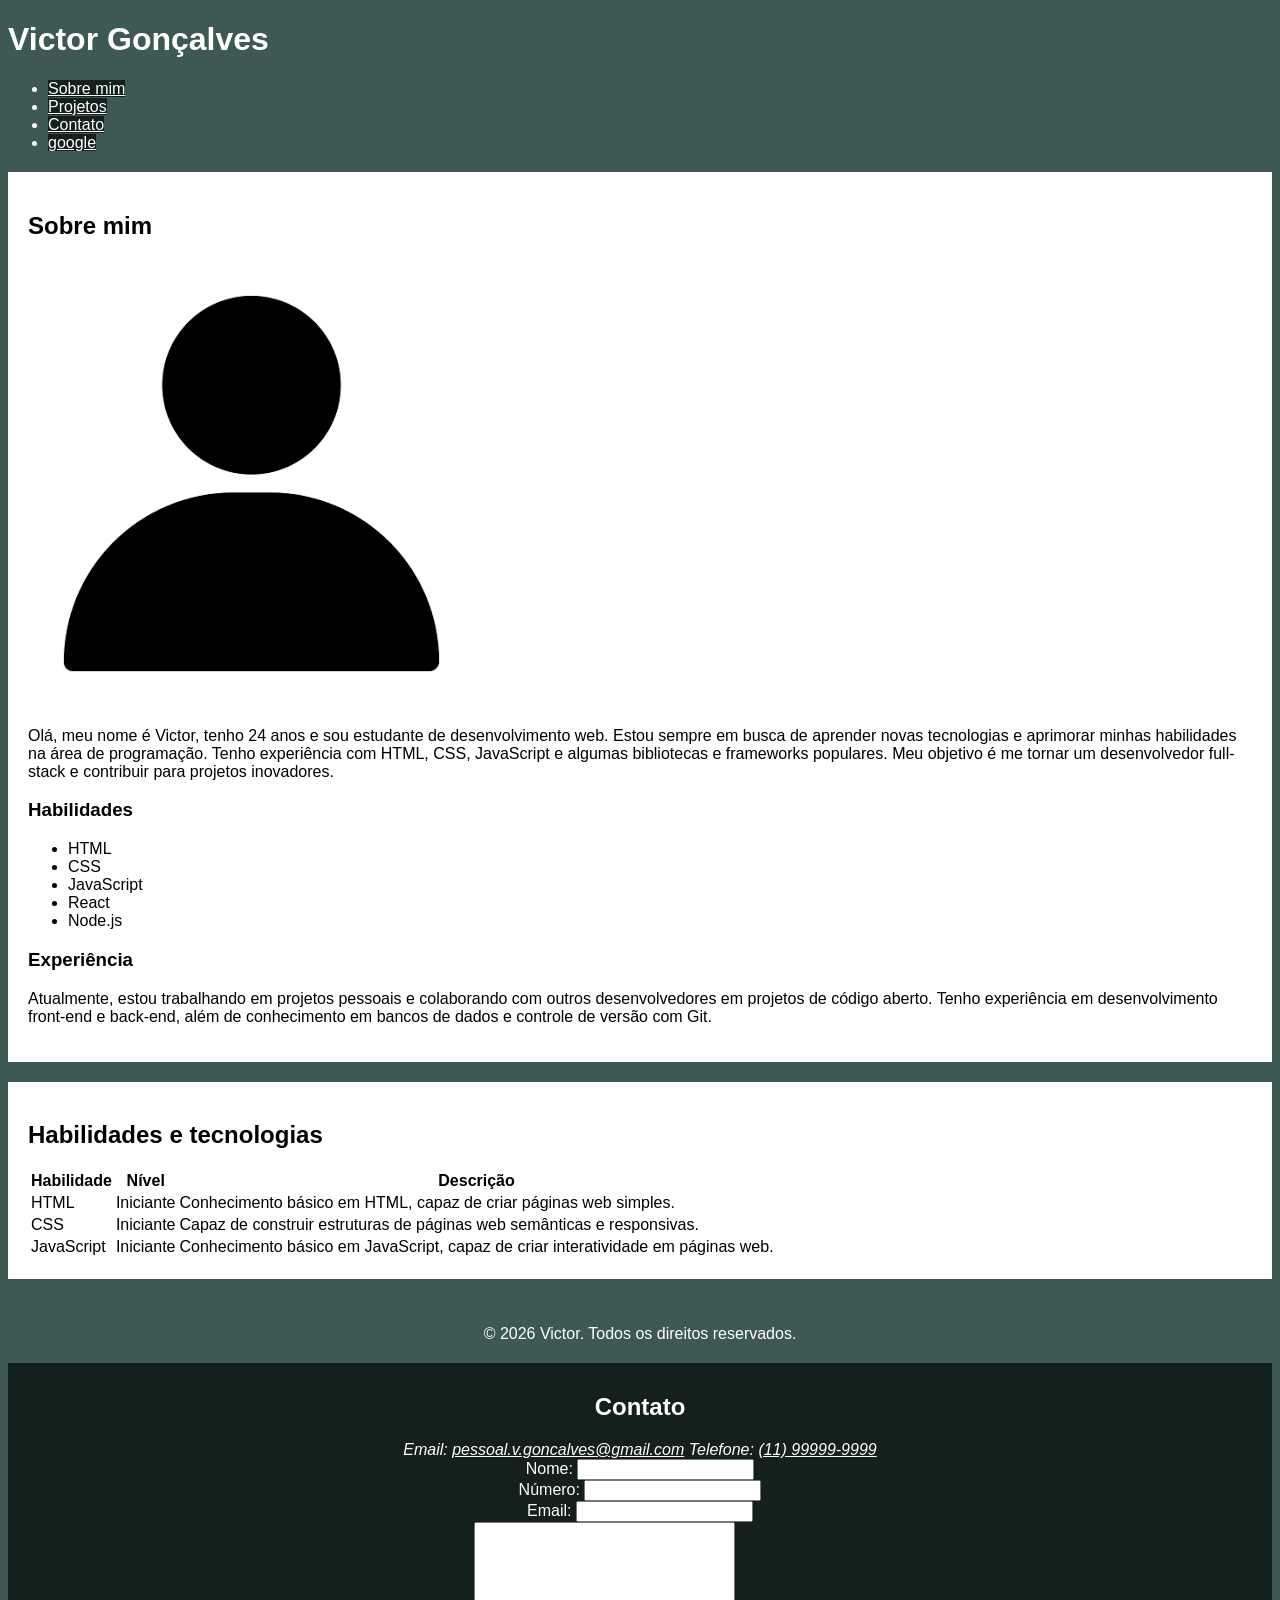
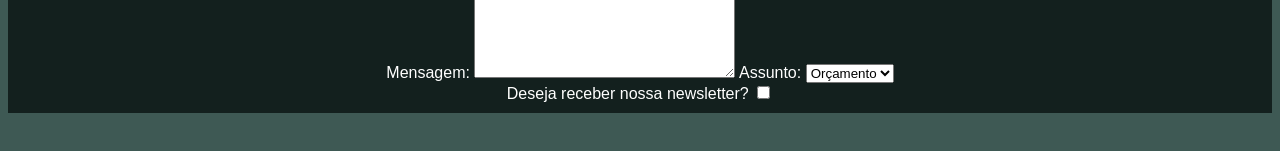
<file: personaldata.html>
<!DOCTYPE html>
<html lang="en">
<head>
    <meta charset="UTF-8">
    <meta name="viewport" content="width=device-width, initial-scale=1.0">
    <title>Document</title>
    <link rel="stylesheet" href="style.css">
</head>
<body>
    <header>
        <h1>Victor Gonçalves</h1>
        <nav>
            <ul>
                <li><a href="sobre">Sobre mim</a></li>
                <li><a href="projeto">Projetos</a></li>
                <li><a href="contato">Contato</a></li>
                <li><a href="https://google.com.br" target="_blank">google</a></li>
            </ul>
        </nav>
    </header>

    <section id="sobre">
        <h2>Sobre mim</h2>
        <img src="images.png"
        alt="Minha foto">

        <article>
            <p>Olá, meu nome é Victor, tenho 24 anos e sou estudante de desenvolvimento web. Estou sempre em busca de aprender novas tecnologias e aprimorar minhas habilidades na área de programação. Tenho experiência com HTML, CSS, JavaScript e algumas bibliotecas e frameworks populares. Meu objetivo é me tornar um desenvolvedor full-stack e contribuir para projetos inovadores.</p>
        </article>

        <aside>
            <h3>Habilidades</h3>
            <ul>
                <li>HTML</li>
                <li>CSS</li>
                <li>JavaScript</li>
                <li>React</li>
                <li>Node.js</li>
            </ul>
        </aside>
        <article>
            <h3>Experiência</h3>
            <p>Atualmente, estou trabalhando em projetos pessoais e colaborando com outros desenvolvedores em projetos de código aberto. Tenho experiência em desenvolvimento front-end e back-end, além de conhecimento em bancos de dados e controle de versão com Git.</p>
        </article>
    </section>

    <section id="Habilidades">

            <h2>Habilidades e tecnologias</h2>

            <table>
                <thead>
                    <tr>
                        <th>Habilidade</th>
                        <th>Nível</th>
                        <th>Descrição</th>
                </thead>

                <tbody>
                    <tr>
                        <td>HTML</td>
                        <td>Iniciante</td>
                        <td>Conhecimento básico em HTML, capaz de criar páginas web simples.</td>
                    </tr>

                    <tr>
                        <td>CSS</td>
                        <td>Iniciante</td>
                        <td>Capaz de construir estruturas de páginas web semânticas e responsivas.</td>
                    </tr>

                    <tr>
                        <td>JavaScript</td>
                        <td>Iniciante</td>
                        <td>Conhecimento básico em JavaScript, capaz de criar interatividade em páginas web.</td>
                </tbody>
            </table>
        </section> 
    <footer>
        <p>&copy; 2026 Victor. Todos os direitos reservados.</p>

        <section id="contato">
            <h2>Contato</h2>
            
            <address>
                Email: <a href="mailto:pessoal.v.goncalves@gmail.com">pessoal.v.goncalves@gmail.com</a>
                Telefone: <a href="tel:+5511999999999">(11) 99999-9999</a>
            </address>

            <form action="">
                <label for="nome">Nome: </label>
                <input type="text" id="nome" name="nome">

                <br>

                <label for="numero">Número: </label>
                <input type="tel" id="numero" name="numero">
                
                <br>
                
                <label for="email">Email: </label>
                <input type="email" id="email" name="email">
                
                <br>

                <label for="mensagem">Mensagem: </label>
                <textarea name="mensagem" id="mensagem" cols="30" rows="10"></textarea>
                
                <label for="assunto">Assunto: </label>
                <select id="assunto" name="assunto">
                    <option value="duvida">Orçamento</option>
                    <option value="sugestao">Sugestão</option>
                    <option value="elogio">Dúvida</option>

                </select>
                
                <br>

                <label for="newsletter">Deseja receber nossa newsletter?</label>
                <input type="checkbox" id="newsletter" name="newsletter">
            </form>
        </section>
    </footer>
</body>
</html>
</file>
<file: style.css>
body {
    background-color: #3e5954;
    font-family: Arial, Helvetica, sans-serif;
}

header {
    background-color:#3e5954;
    color: white;
    
}

a {
    background-color:#13201e;
    color: white;
}
section {
    background-color: #ffffff;
    color: black;
    margin: 20px auto;
    padding: 20px;
}

footer {
    background-color: #3e5954;
    color: white;
    text-align: center;
    padding: 10px 0;
}

#contato {
    background-color: #13201e;
    color: white;
    text-align: center;
    padding: 10px 0;
}
</file>
